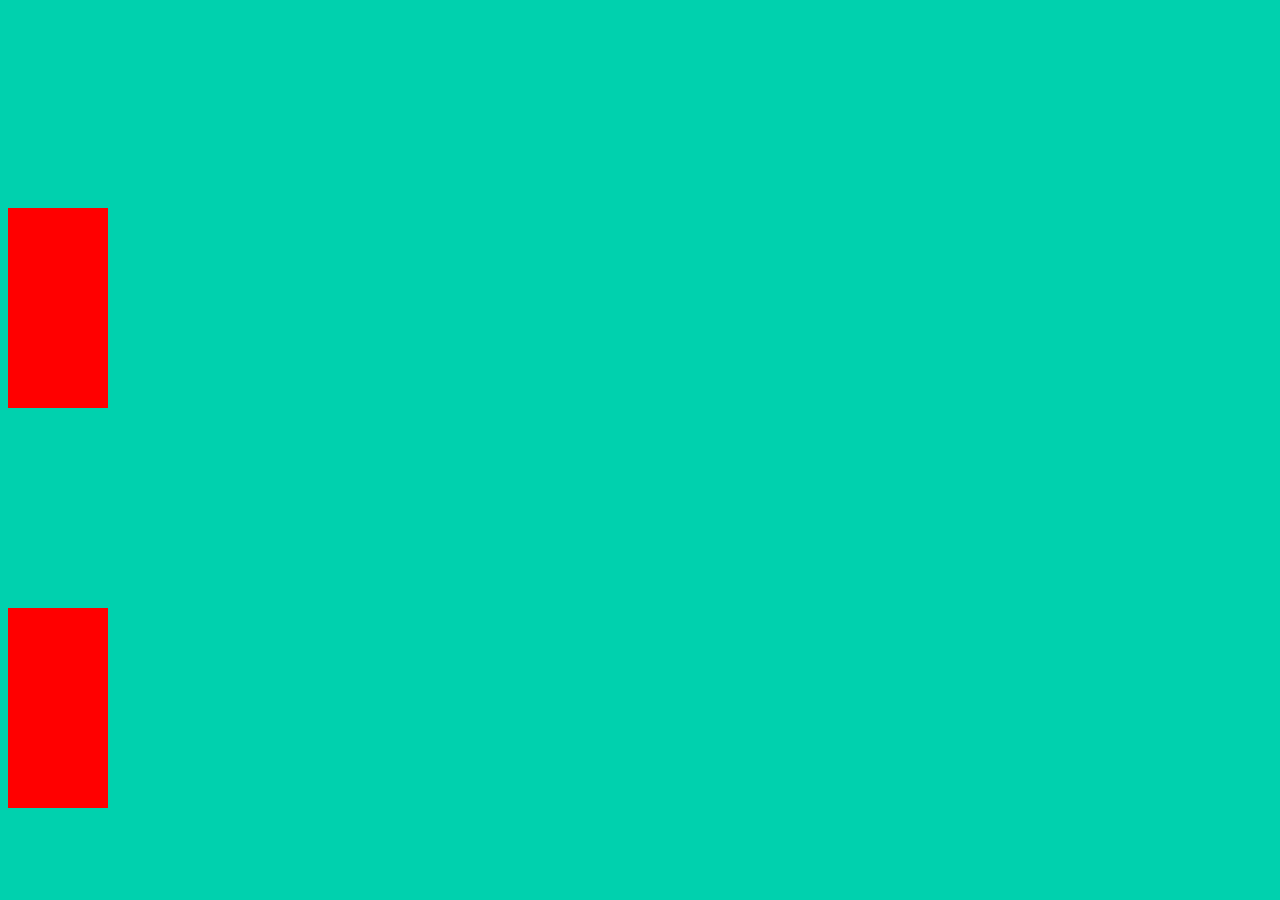
<file: test.html>
<!DOCTYPE html>
<html lang="en">
<head>
    <meta charset="UTF-8">
    <meta http-equiv="X-UA-Compatible" content="IE=edge">
    <meta name="viewport" content="width=device-width, initial-scale=1.0">
    <title>Test CSS Practise</title>
    <link rel="stylesheet" href="test.css">
</head>
<body>
    <section class="blue">

    </section>

    <section class="red"> 

    </section>

    <section class="blue">

    </section>

    <section class="red"> 

    </section>
</body>
</html>
</file>
<file: test.css>
body {
    background-color: #00D1AE;
}

.blue {
    width: 400px;
    height: 200px;
    background-color: #00D1AE;
}

.red {
    width: 100px;
    height: 200px;
    background-color: red;
}
</file>
